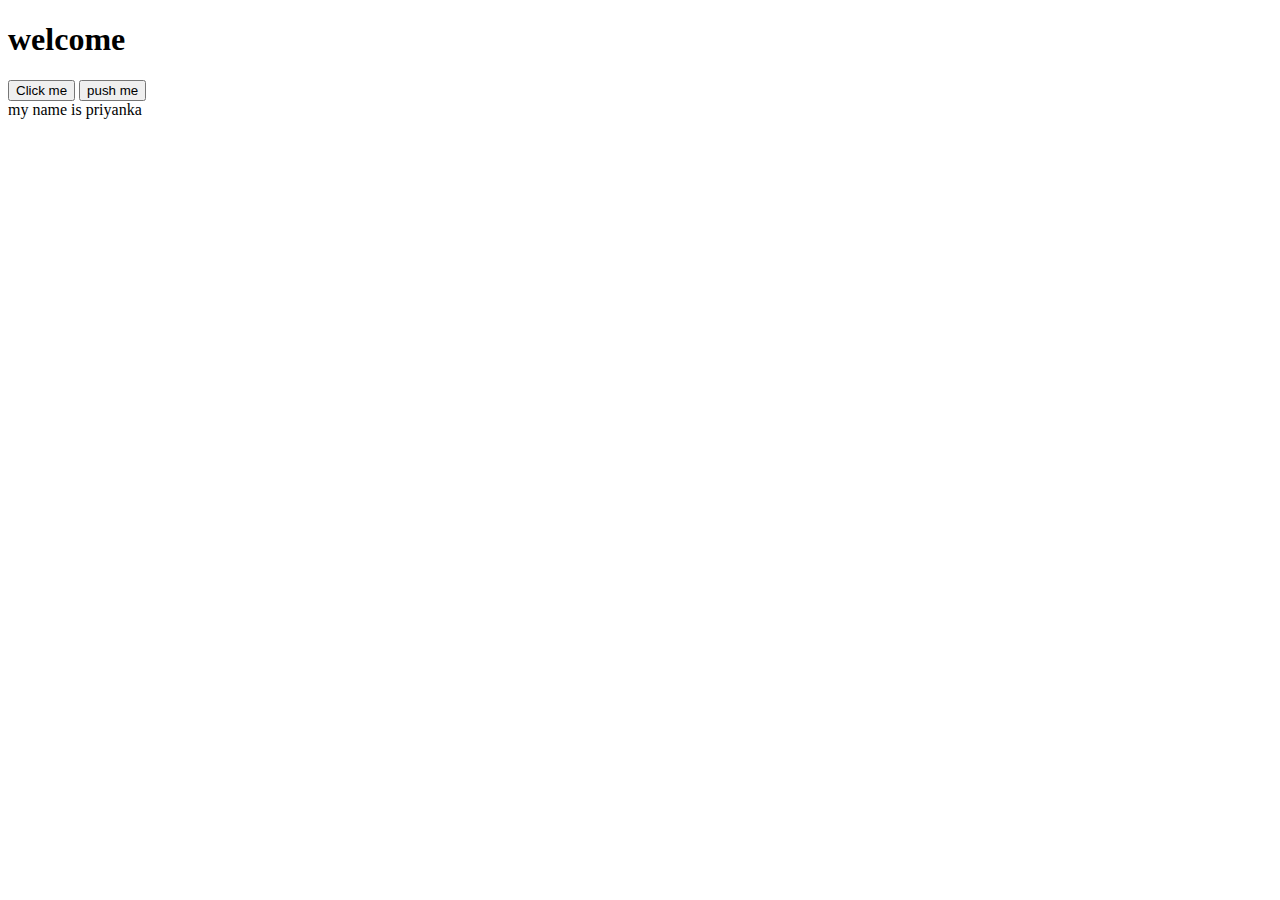
<file: index.html>
<!DOCTYPE html>
<html lang="en">
<head>
  <meta charset="UTF-8">
  <meta name="viewport" content="width=device-width, initial-scale=1.0">
  <title>Document</title>
</head>
<body>
  <h1> welcome</h1>
  <button id="click-me" onclick="alert('i am alert')">Click me</button>
  <button class="my-btn">push me</button>
  
    <div id="name">
      </div>
  <script >
  //src="scripts/index.js" 
    /*alert('hii')
    console.log('hwloow');
    console.warn('warnning');
    console.error('stope error');*/
    //variable 
    const myname='priyanka';
    console.log(myname);
    document.querySelector('#name').innerText=`my name is ${myname}`;
  </script>
</body>
</html>
</file>
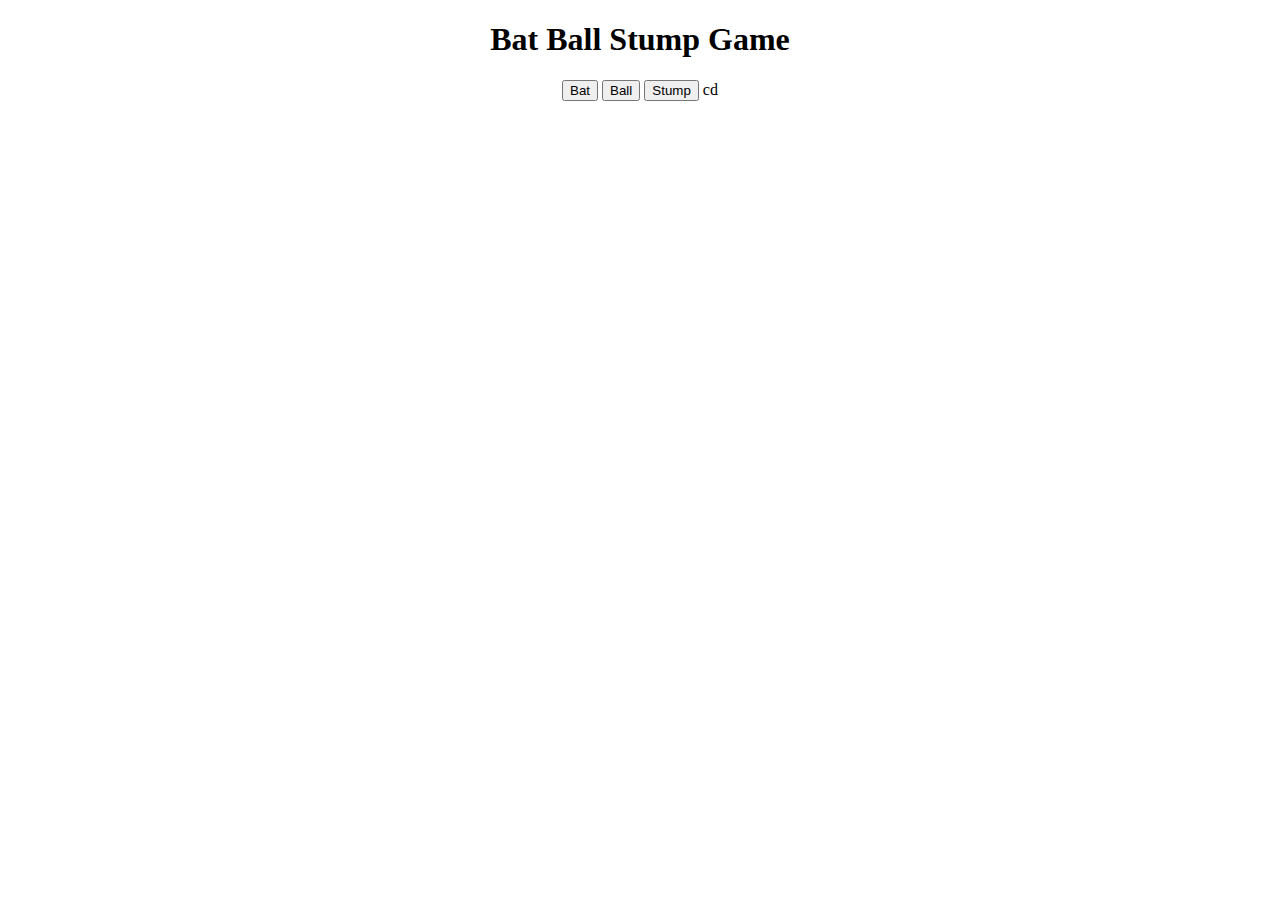
<file: CricketProject/cricket.html>
<!DOCTYPE html>
<html lang="en">
<head>
  <meta charset="UTF-8">
  <meta name="viewport" content="width=device-width, initial-scale=1.0">
  <title>Bat Ball Stump Game</title>
  <style>
    Body{
      text-align: center;
      text-decoration: dashed;
    }
  </style>
</head>
<body>
  <h1>Bat Ball Stump Game</h1>
  <button onClick="
  //console.log('you have choosen bat');
  const userchmsg='you have choosen bat';
  //this whillgenerate random number between 0 to 3
  let randomnumber=Math.random()*3;
  let compCh;
  if(randomnumber>0 && randomnumber <=1){
     compCh='bat';
    //console.log('computer choice is bat');
  }
  else if(randomnumber>1 && randomnumber<=2){
    compCh='ball'
    //console.log('computer choice is ball');
  }
  else{
     compCh='stump'
    //console.log('computer choice is stump');
  }
 // console.log(`Computer choice is ${compCh}`);
const compchmsg=` ${compCh}`;
let resultmsg;
  if(compCh==='ball'){
   // console.log('User won');
   resultmsg='User won';
  }
  else if(compCh==='bat'){
    //console.log('it is tie');
    resultmsg='it is tie';
  }else if(compCh==='stump'){
    //console.log('Computer Won');
    resultmsg='Computer Won';
  }

  alert(`You have Choosen Bat. computer choice is ${compchmsg} and ${resultmsg}`)
  ">Bat</button>
  <button onClick="
  userchmsg='your choice is ball';
   randomnumber=Math.random()*3;
   if(randomnumber>0 && randomnumber<=1){
    compCh='bat';
   }
    else if(randomnumber>1 && randomnumber<=2){
      compCh='ball';
    }
    else{
      compCh='stump';
    }
    compchmsg=`${compCh}`;
    if(compCh==='ball'){
      resultmsg='it is tie';
    }
    else if(compCh==='bat'){
      resultmsg='computer won';
    }
    else if(compCh==='stump'){
      resultmsg='user won';
    }
    alert(`${userchmsg } and computer choice ${compchmsg} and ${resultmsg}`);">Ball</button>
  <button onClick="
  userchmsg='your choice is stump';
  randomnumber=Math.random()*3;
  if(randomnumber>0 && randomnumber<=1){
    compCh='bat';
  }
  else if(randomnumber>1 && randomnumber<=2){
    compCh='ball';
  }
  else{
    compCh='stump';
  }
  compchmsg=`${compCh}`;
  if(compCh==='bat')
  {
    resultmsg='user won';
  }
  else if(compCh==='ball'){
    resultmsg='computer won';
  }
  else if(compCh==='stump'){
    resultmsg='it is tie';
  }
  alert(`${userchmsg} and computer choice  ${compCh} and ${resultmsg}`);
  ">Stump</button>
</body>
</html>cd
</file>
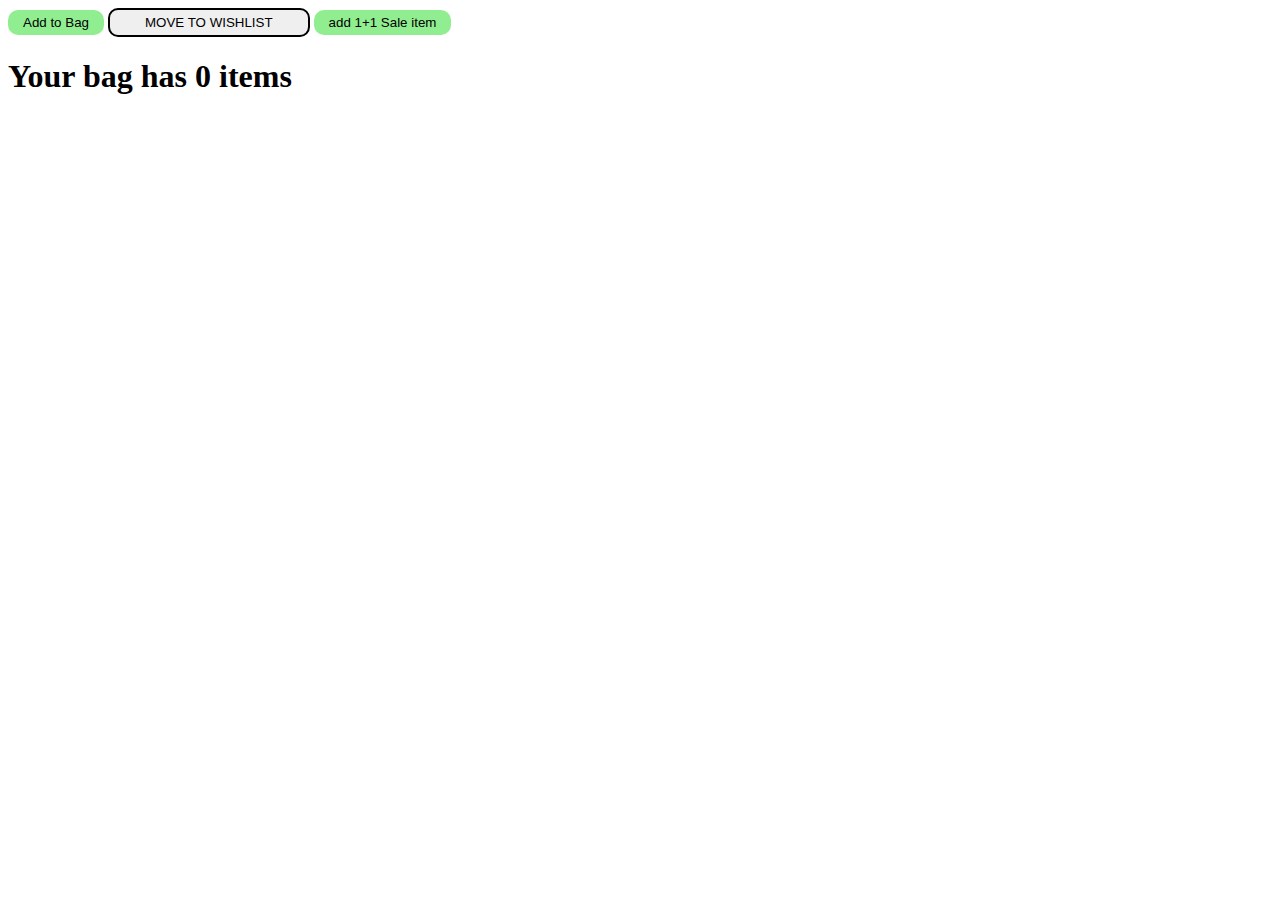
<file: practice/myntra bag.html>
<!DOCTYPE html>
<html lang="en">
<head>
  <link rel="stylesheet" href="myntrabag .css">
  <meta charset="UTF-8">
  <meta name="viewport" content="width=device-width, initial-scale=1.0">
  <title>myntra bag</title>
</head>
<body>
  <button class="bag-button" onclick="cartQuantity=cartQuantity+1;
  document.querySelector('#cart-summary').innerText=`Your bag  has  ${cartQuantity }  items`;">
  Add to Bag</button>
  <button class="wish-button" onclick="cartQuantity=cartQuantity-1;document.querySelector('#cart-summary').innerText=`Your bag has ${cartQuantity} items`;"> Move to Wishlist</button>

  <button class="bag-button" onclick="cartQuantity+=2;document.querySelector('#cart-summary').innerText=`Yoyr bag has ${cartQuantity} items`">add 1+1 Sale item </button>
  <h1 id="cart-summary"> </h1>
  <script>
    let cartQuantity=0;
    //document.querySelector('#cart-summary').//innerText='Your bag  has ' + cartQuantity + ' items'
    document.querySelector('#cart-summary').innerText=`Your bag  has  ${cartQuantity }  items`;
    </script>
</body>
</html>
</file>
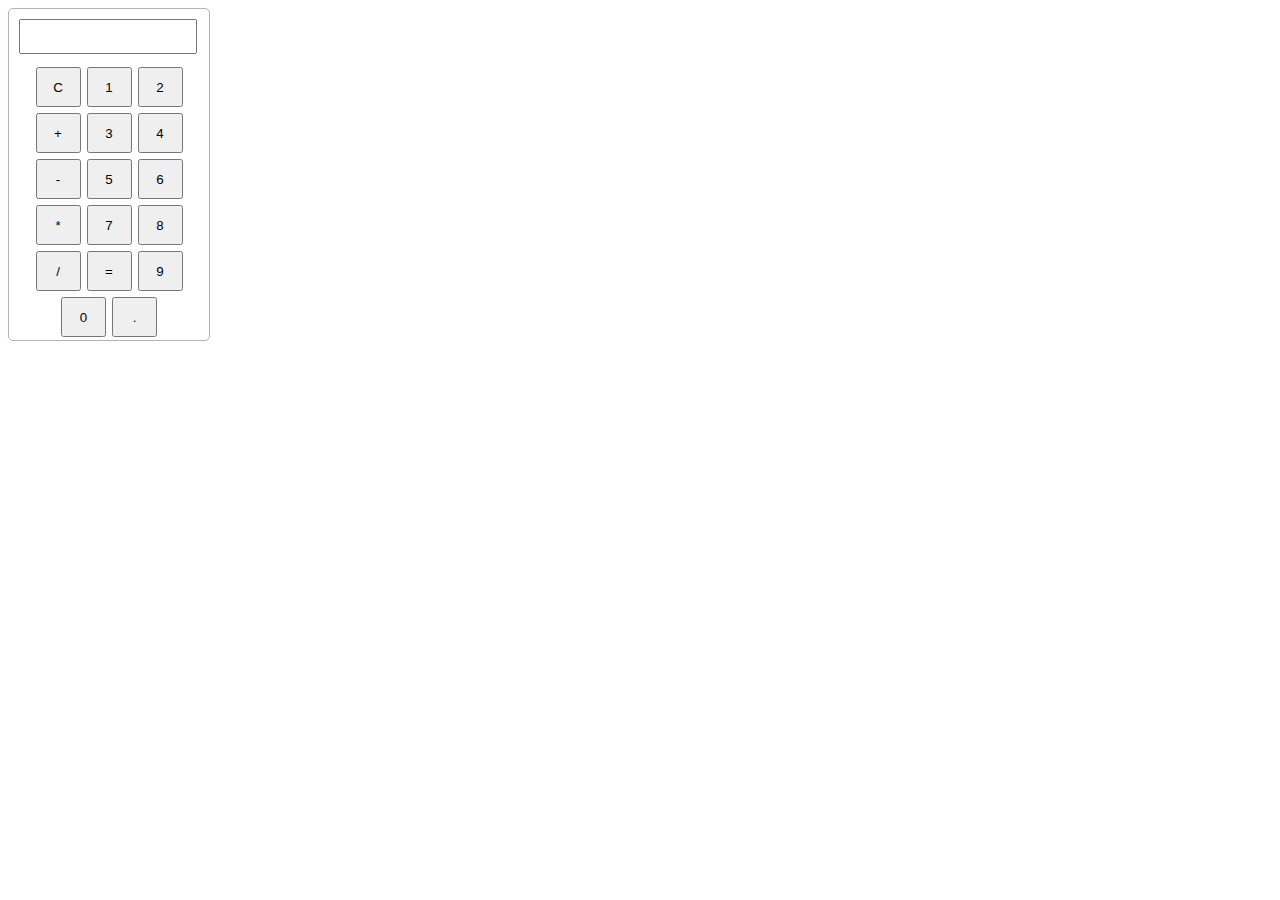
<file: Projects/calculator/calculator.html>
<!DOCTYPE html>
<html lang="en">
<head>
  <meta charset="UTF-8">
  <meta name="viewport" content="width=<>>, initial-scale=1.0">
  <title>Document</title>
  <link rel="stylesheet" href="calculator.css">
</head>
<body>
  <div id="calculator">
<input type="text" id="display"readonly>
<div class="button-container">
<button class="button" onclick="currentDisplay='';document.querySelector('#display').value=currentDisplay;">C</button>
<button class="button" onclick="currentDisplay=currentDisplay+'1';
document.querySelector('#display').value=currentDisplay;"
>1</button>
<button class="button" onclick="currentDisplay=currentDisplay+'2';document.querySelector('#display').value=currentDisplay;">2</button>
<button class="button"onclick="currentDisplay=currentDisplay+'+';document.querySelector('#display').value=currentDisplay;">+</button>
<button class="button" onclick="currentDisplay=currentDisplay+'3';document.querySelector('#display').value=currentDisplay;">3</button>
<button class="button"onclick="currentDisplay=currentDisplay+'4';document.querySelector('#display').value=currentDisplay;">4</button>
<button class="button" onclick="currentDisplay=currentDisplay+'-';document.querySelector('#display').value=currentDisplay;">-</button>
<button class="button"onclick="currentDisplay=currentDisplay+'5';document.querySelector('#display').value=currentDisplay;">5</button>
<button class="button" onclick="currentDisplay=currentDisplay+'6';document.querySelector('#display').value=currentDisplay;">6</button>
<button class="button" onclick="currentDisplay=currentDisplay+'*';document.querySelector('#display').value=currentDisplay;">*</button>
<button class="button" onclick="currentDisplay=currentDisplay+'7';document.querySelector('#display').value=currentDisplay;">7</button>
<button class="button"onclick="currentDisplay=currentDisplay+'8';document.querySelector('#display').value=currentDisplay;">8</button>
<button class="button" onclick="currentDisplay=currentDisplay+'/';document.querySelector('#display').value=currentDisplay;">/</button>
<button class="button"onclick="
//let result=eval(currentDisplay);
currentDisplay=eval(currentDisplay);
document.querySelector('#display').value=currentDisplay;" >=</button>
<button class="button"onclick="currentDisplay=currentDisplay+'9';document.querySelector('#display').value=currentDisplay;">9</button>
<button class="button" onclick="currentDisplay=currentDisplay+'0';document.querySelector('#display').value=currentDisplay;">0</button>
<button class="button" onclick="currentDisplay=currentDisplay+'.';document.querySelector('#display').value=currentDisplay;">.</button>

</div>
    </div>
    <script>
      let currentDisplay='';
      document.querySelector('#display').value=currentDisplay;
      </script>
</body>
</html>
</file>
<file: practice/myntrabag .css>
.bag-button{
  background-color: lightgreen;
  border: none;
  padding: 5px 15px;
  border-radius: 10px;

}
.wish-button{
  padding: 5px 35px;
  border: 2px solid black;
  border-radius: 10px;
  text-transform: uppercase;
}
</file>
<file: Projects/calculator/calculator.css>
#calculator{
  border:1px solid rgb(186, 174, 174);
border-radius: 5px;
width: 200px;  
}
#display{
  margin: 10px;
  width: 85%;
  font-size: 25px;
}
.button-container{
display: flex;
justify-content: center;
flex-wrap: wrap;
}
.button{
  width: 45px;
  height: 40px;
margin: 3px;
}
</file>
